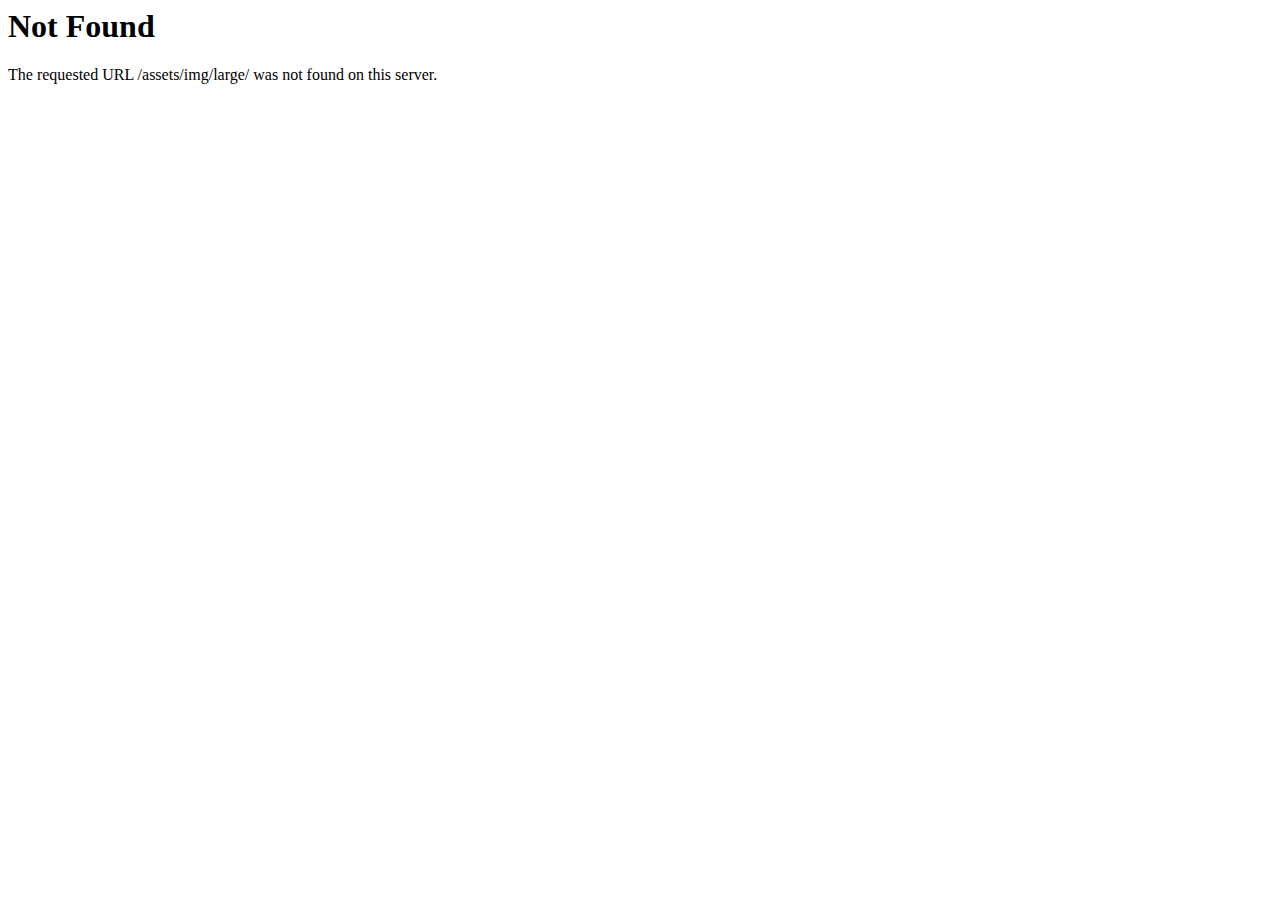
<file: assets/img/large/index.html>
<!DOCTYPE HTML PUBLIC "-//IETF//DTD HTML 2.0//EN">
<html><head>
<title>404 Not Found</title>
</head><body>
<h1>Not Found</h1>
<p>The requested URL /assets/img/large/ was not found on this server.</p>
</body></html>
</file>
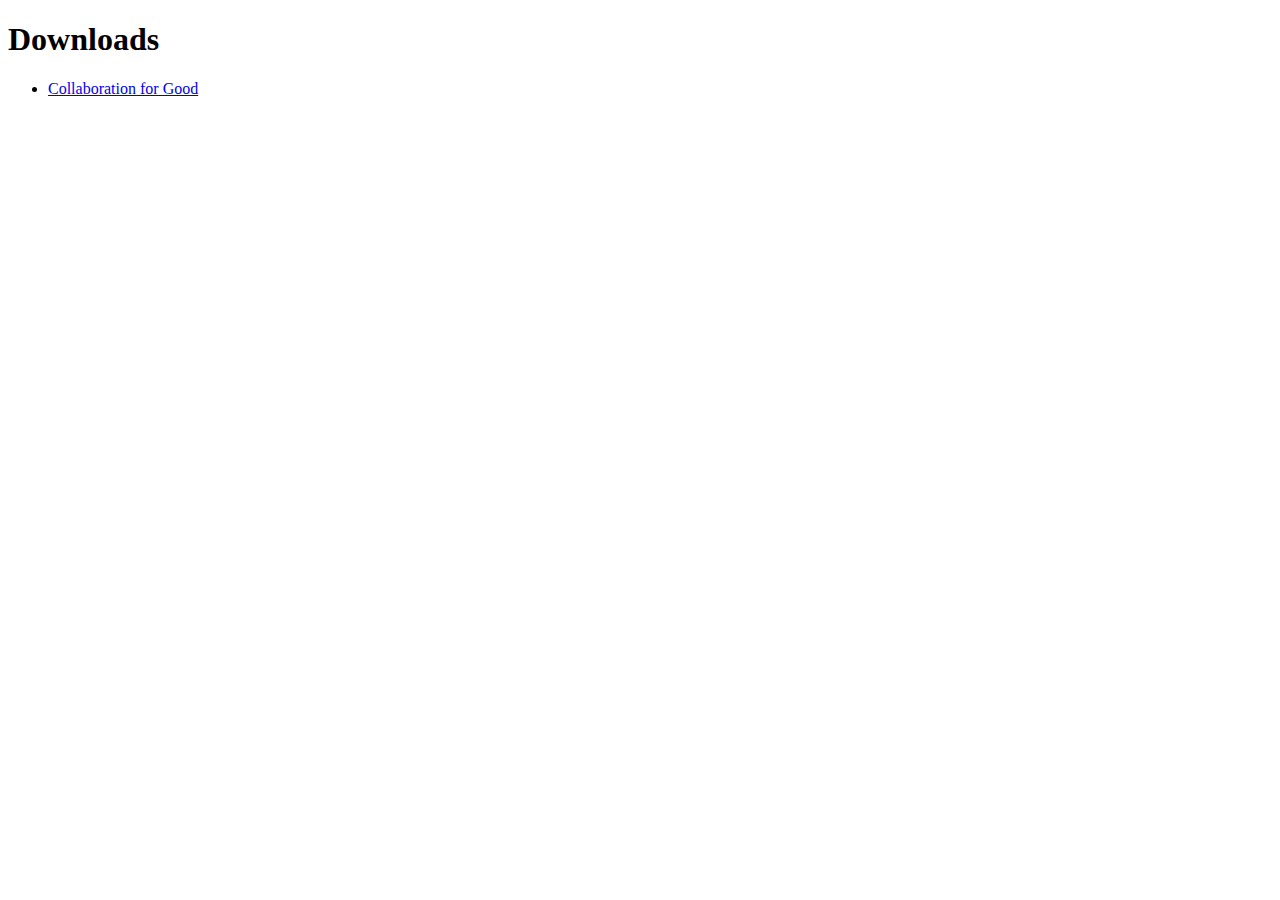
<file: _downloads.html>
<!DOCTYPE html>
<html>
	<head>
		<meta charset="UTF-8">
        <title> Downloads </title>
    </head>
    <body>
        <h1> Downloads </h1>
        <ul>
            <li><a id="http://collab4good.org/" href="index.html"> Collaboration for Good </a></li>
        </ul>
    </body>
</html>
</file>
